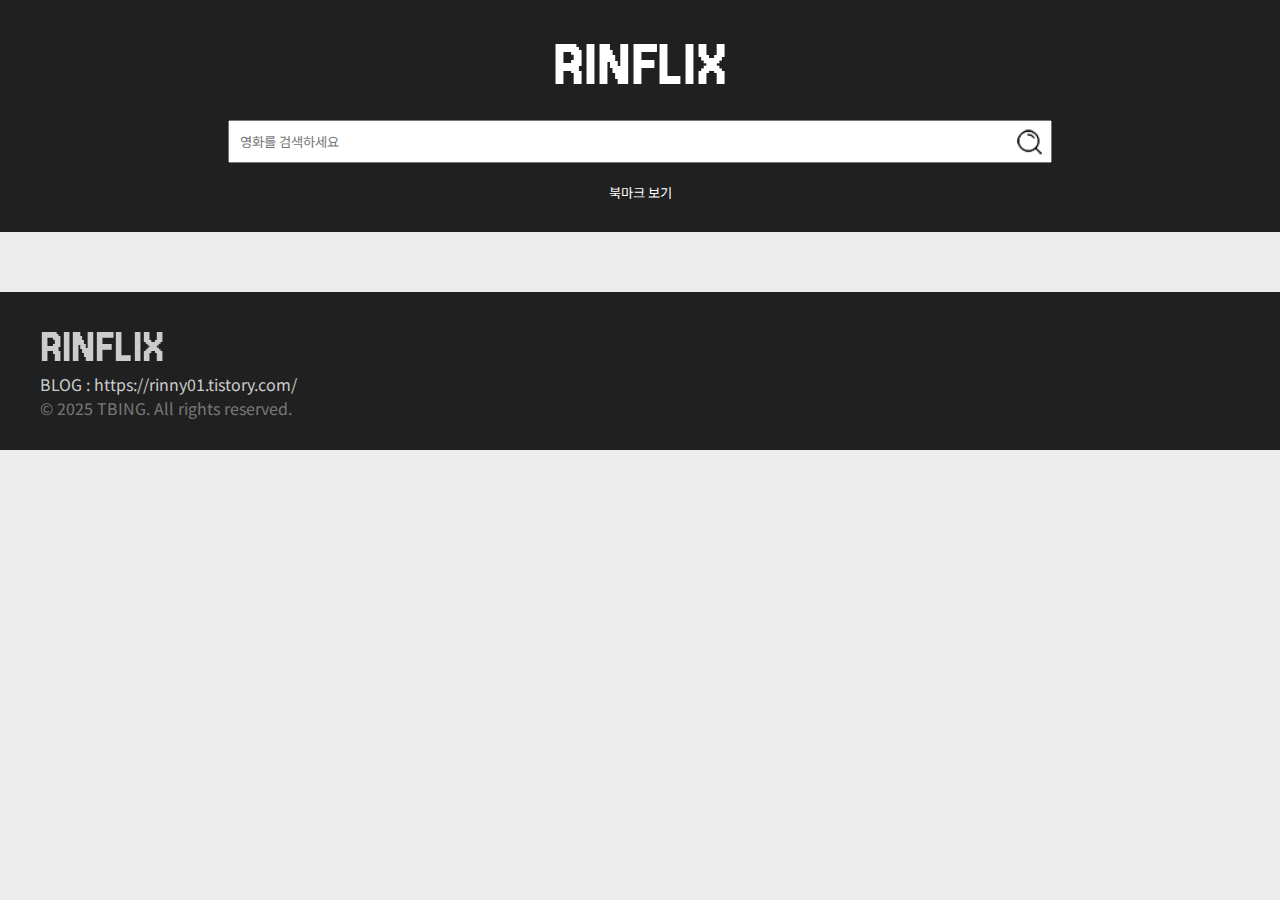
<file: index.html>
<!DOCTYPE html>
<html lang="en">
  <head>
    <meta charset="UTF-8" />
    <meta name="viewport" content="width=device-width, initial-scale=1.0" />
    <title>Document</title>
    <link rel="stylesheet" type="text/css" href="./project/css/index.css" />
    <link rel="preconnect" href="https://fonts.googleapis.com" />
    <link rel="preconnect" href="https://fonts.gstatic.com" crossorigin />
    <link
      href="https://fonts.googleapis.com/css2?family=Gowun+Dodum&family=Nanum+Gothic&family=Nanum+Pen+Script&family=Noto+Sans+KR:wght@100..900&display=swap"
      rel="stylesheet"
    />
    <link rel="preconnect" href="https://fonts.googleapis.com">
<link rel="preconnect" href="https://fonts.gstatic.com" crossorigin>
<link href="https://fonts.googleapis.com/css2?family=Gowun+Dodum&family=Jersey+15&family=Nanum+Gothic&family=Nanum+Pen+Script&family=Noto+Sans+KR:wght@100..900&display=swap" rel="stylesheet">
  </head>
  <body>
    <header>
      <p class="logoTitle">RINFLIX</p>
      <form action="#" id="searchForm">
        <input id="searchInput" type="text" placeholder="영화를 검색하세요" />
        <button type="submit" class="submitBtn">검색버튼</button>
      </form>
      <button class="bookMark">북마크 보기</button>
    </header>
    <div class="container">
      <ul id="movie-list">
        <!--영화목록들-->
        <!-- <li>영화들</li> -->
      </ul>
    </div>
    <div id="modal">
      <!-- <div>
        <div class="modal-content">
          <div class="title">
            <h1>영화 타이틀</h1>
            <button class="close">닫기</button>
          </div>
          <div class="content">
            <div class="img">
              <img src="" alt="" />
            </div>
            <p>영화설명</p>
          </div>
        </div> -->
      </div> 
    </div>
    <footer>
      <div class="container">
        <a href="#" class="logo">RINFLIX</a>
        <p>BLOG : <a href="https://rinny01.tistory.com/" target="_blank">https://rinny01.tistory.com/</a></p>
        <p>© 2025 TBING. All rights reserved.</p>
      </div>
    </footer>
    
  </body>
  <script src="./project/js/api.js"></script>
</html>
</file>
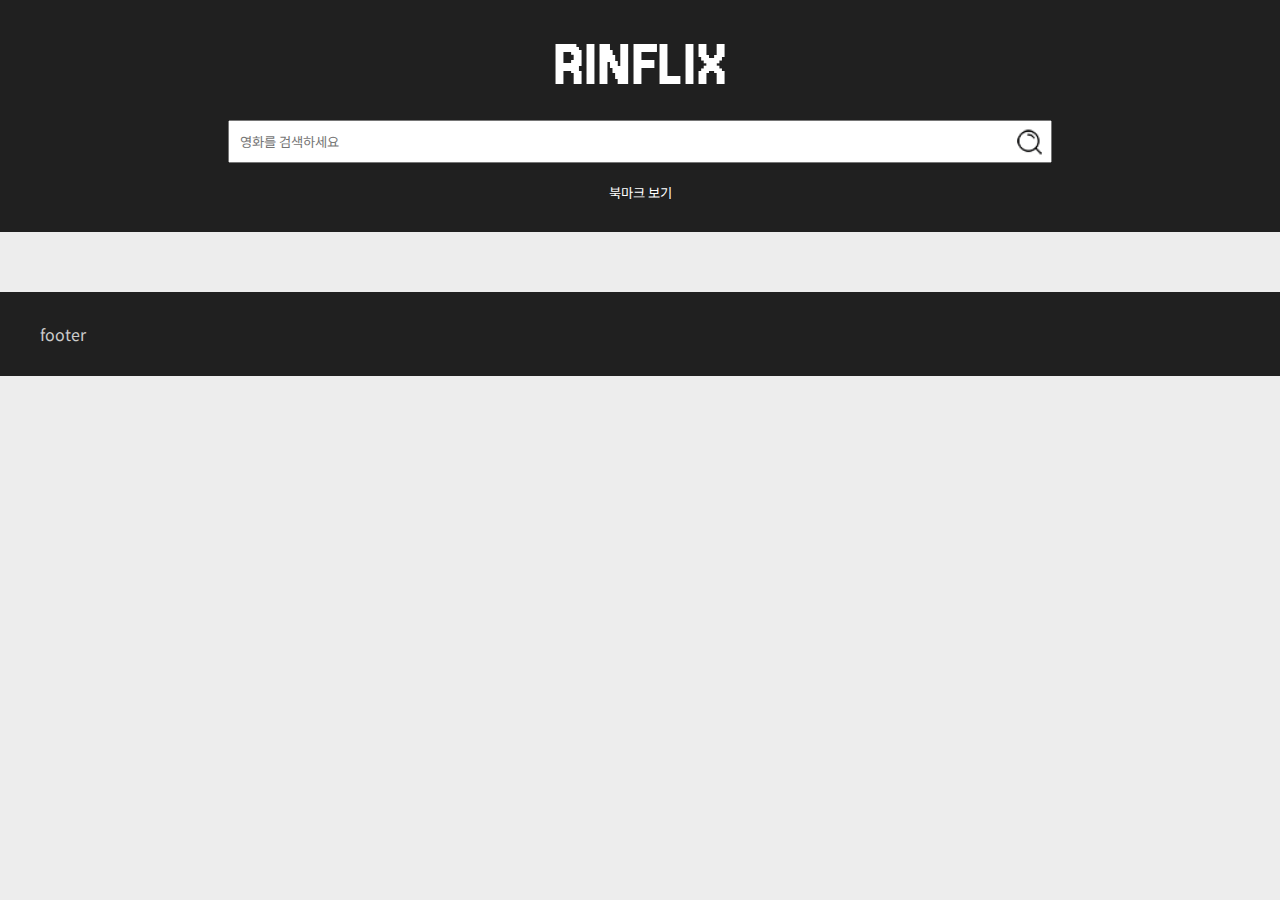
<file: project/index.html>
<!DOCTYPE html>
<html lang="en">
  <head>
    <meta charset="UTF-8" />
    <meta name="viewport" content="width=device-width, initial-scale=1.0" />
    <title>Document</title>
    <link rel="stylesheet" type="text/css" href="./css/index.css" />
    <link rel="preconnect" href="https://fonts.googleapis.com" />
    <link rel="preconnect" href="https://fonts.gstatic.com" crossorigin />
    <link
      href="https://fonts.googleapis.com/css2?family=Gowun+Dodum&family=Nanum+Gothic&family=Nanum+Pen+Script&family=Noto+Sans+KR:wght@100..900&display=swap"
      rel="stylesheet"
    />
    <link rel="preconnect" href="https://fonts.googleapis.com">
<link rel="preconnect" href="https://fonts.gstatic.com" crossorigin>
<link href="https://fonts.googleapis.com/css2?family=Gowun+Dodum&family=Jersey+15&family=Nanum+Gothic&family=Nanum+Pen+Script&family=Noto+Sans+KR:wght@100..900&display=swap" rel="stylesheet">
  </head>
  <body>
    <header>
      <p class="logoTitle">RINFLIX</p>
      <form action="#" id="searchForm">
        <input id="searchInput" type="text" placeholder="영화를 검색하세요" />
        <button type="submit" class="submitBtn">검색버튼</button>
      </form>
      <button class="bookMark">북마크 보기</button>
    </header>
    <div class="container">
      <ul id="movie-list">
        <!--영화목록들-->
        <!-- <li>영화들</li> -->
      </ul>
    </div>
    <div id="modal">
      <!-- <div>
        <div class="modal-content">
          <div class="title">
            <h1>영화 타이틀</h1>
            <button class="close">닫기</button>
          </div>
          <div class="content">
            <div class="img">
              <img src="" alt="" />
            </div>
            <p>영화설명</p>
          </div>
        </div> -->
      </div> 
    </div>
    <footer><div class="container">footer</div></footer>
    
  </body>
  <script src="./js/api.js"></script>
</html>
</file>
<file: project/css/index.css>
/*****초기화*****/
* {
  margin: 0;
  padding: 0;
  box-sizing: border-box;
  list-style: none;
  font-family: "Noto Sans KR", serif;
  font-optical-sizing: auto;
  font-style: normal;
}

.container {
  width: 1200px;
  margin: 0 auto;
}

/*****헤더*****/
header,
footer {
  display: flex;
  align-items: center;
  flex-wrap: wrap;
  flex-direction: column;
  width: 100%;
  background: #202020;
  padding: 30px;
  margin-bottom: 30px;
  color: #fff;
}

header .logoTitle {
  font-size: 70px;
  font-family: "Jersey 15", serif;
  font-weight: 400;
  font-style: normal;
}

header p:hover {
  cursor: pointer;
}
/*****검색창*****/
header form {
  margin: 20px auto;
  width: 70%;
  display: flex;
  justify-content: center;
  position: relative;
}
header form button {
  font-size: 0;
  width: 25px;
  height: 25px;
  background: transparent url(./../image/ico-search.png) center no-repeat;
  background-size: cover;
  border: none;
  position: absolute;
  top: 50%;
  transform: translateY(-50%);
  right: 25px;
}

header input {
  width: calc(100% - 30px);
  padding: 10px;
  /* height: 30px; */
}
header .bookMark {
  background: transparent;
  border: none;
  color: #fff;
}
header .bookMark:hover {
  cursor: pointer;
}

body {
  background: #ededed;
}

/*****영화목록*****/
.container .bookMarkTitle {
  width: 100%;
  text-align: center;
  margin-bottom: 30px;
  color: #383838;
}
#movie-list {
  display: flex;
  flex-wrap: wrap;
  gap: 30px 20px;
  width: calc(100% + 20px);
}
#movie-list li {
  flex: 0 0 calc(100% / 6 - 20px);
  border-radius: 10px;
  background: #fff;
  overflow: hidden;
  display: flex;
  align-items: stretch;
  flex-direction: column;
}
#movie-list > p {
  margin: 0 auto;
  text-align: center;
  width: 50%;
  border: 2px solid #ccc;
  border-radius: 10px;
  color: #383838;
  padding: 50px;
}
#movie-list li > div.img {
  overflow: hidden;
  flex: 1;
  display: flex;
  justify-content: center;
  align-items: center;
}
#movie-list li:hover {
  cursor: pointer;
  box-shadow: 10px 10px 10px rgba(0, 0, 0, 0.1);
  transform: translateY(-20px);
  transition: 0.3s ease-in-out;
}
#movie-list li img {
  display: block;
  width: 100%;
  object-fit: cover;
  height: 100%;
}
#movie-list li > div.txt {
  padding: 10px;
  /* flex: 1; */
}
#movie-list li > div.txt p:nth-child(1) {
  font-weight: 900;
  width: 100%;
  overflow: hidden;
  white-space: nowrap;
  text-overflow: ellipsis;
}
/*****푸터*****/
footer {
  margin: 0;
  margin-top: 30px;
}
footer a.logo {
  font-size: 50px;
  font-family: "Jersey 15", serif;
  font-weight: 400;
  font-style: normal;
}
footer a {
  text-decoration: none;
  color: #ccc;
}
footer {
  color: #ccc;
}
footer p:last-child {
  opacity: 50%;
}

/*****반응형*****/
@media (max-width: 1200px) {
  .container {
    width: 100%;
    padding: 0 20px;
  }
}
@media (max-width: 1024px) {
  #movie-list li {
    flex: 0 0 calc(100% / 4 - 20px);
  }
}
@media (max-width: 768px) {
  #movie-list li {
    flex: 0 0 calc(100% / 2 - 20px);
  }
}
@media (max-width: 500px) {
  #movie-list {
    width: 100%;
  }
  #movie-list li {
    width: 100%;
    flex: auto;
  }
}

/*****모달*****/
#modal {
  display: none;
  position: fixed;
  top: 0;
  left: 0;
  width: 100%;
  height: 100%;
  background-color: rgba(0, 0, 0, 0.5);
}
#modal > div {
  display: flex;
  align-items: center;
  justify-content: center;
  width: 100%;
  height: 100%;
}
#modal .modal-content {
  width: 60%;
  padding: 20px;
  border-radius: 10px;
  background: #fff;
  position: relative;
  height: 80%;
}
#modal .modal-content .title {
  display: flex;
  width: 100%;
  align-items: center;
  justify-content: space-between;
  border-bottom: 1px solid #ccc;
  padding-bottom: 10px;
  margin-bottom: 20px;
}
#modal .modal-content .title h1 {
  font-size: 24px;
}
#modal .modal-content .title .close {
  position: relative;
  width: 40px;
  height: 40px;
  font-size: 0;
  border: none;
  background: transparent;
}
#modal .modal-content .title .close:hover {
  cursor: pointer;
}
#modal .modal-content .title .close:before,
#modal .modal-content .title .close:after {
  position: absolute;
  top: 50%;
  right: 25%;

  content: "";
  width: 20px;
  height: 2px;
  background: #4f4f4f;
  display: block;
}
#modal .modal-content .title .close:before {
  transform: rotate(45deg);
}
#modal .modal-content .title .close:after {
  transform: rotate(-45deg);
}
#modal .modal-content .content {
  display: flex;
  gap: 10px;
  height: calc(100% - 70px);
}
#modal .modal-content .content .img,
#modal .modal-content .content .txt {
  flex: 1 auto;
}

#modal .modal-content .content .img img {
  display: block;
  width: auto;
  height: 100%;
}
#modal .modal-content .saveBookMarkBtn {
  background: none;
  display: block;
  margin-top: 20px;
  /* margin-left: auto; */
  padding: 5px 10px;
  border-radius: 5px;
}
#modal .modal-content .saveBookMarkBtn:hover {
  background: #000;
  color: #fff;
  cursor: pointer;
}
@media (max-width: 1024px) {
  #modal .modal-content {
    width: 80%;
    height: 80%;
    overflow-y: scroll;
  }
  #modal .modal-content .content {
    flex-direction: column;
    height: fit-content;
  }
  #modal .modal-content .saveBookMarkBtn {
    width: 100%;
    margin: 30px auto;
  }
  #modal .modal-content .content .img img {
    width: 100%;
  }
}
.modal-content::-webkit-scrollbar {
  width: 15px; /* 스크롤바 너비 */
  height: 100%;
  background: #fff;

  border-radius: 0px 10px 10px 0px;
}
.modal-content::-webkit-scrollbar-thumb {
  margin-top: 20px;
  width: 100%;
  background: #868686;
  border-radius: 10px;
  background-clip: padding-box;
  border: 3px solid transparent;
}
</file>
